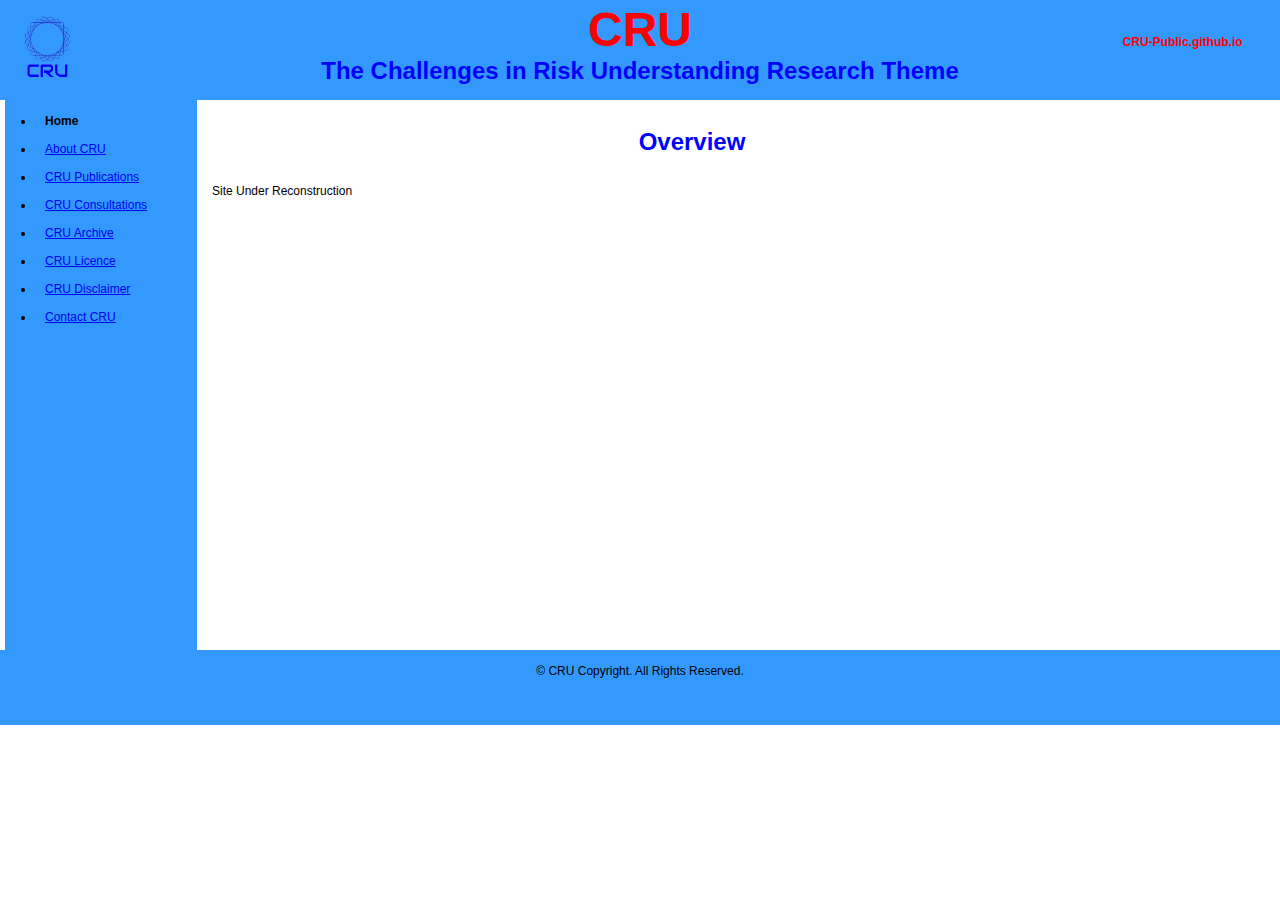
<file: index.html>
<!DOCTYPE html>
<!-- HTML5 so no need to link DTD (Document Type Definition) -->
 <html>
 <head> 
    <meta http-equiv="content-type" content="text/html; charset=UTF-8">
    <title>CRU Public</title>
    <meta name="DC.title" content="Home Page">
    <meta name="viewport" content="width=device-width, initial-scale=1.0">
    <meta name="DC.format" scheme="IMT" content="text/html">
    <meta name="DC.type" content="text" lang="EN">
    <meta name="DC.language" scheme="RFC1766" content="en-GB">
    <meta name="description" content="Home page">
    <meta name="keywords" content="Index">
    <meta name="DC.description" content="Home page" lang="EN">
    <meta name="DC.subject" content="Home page" lang="EN">
    <meta name="author" content="Administrator">
    <meta name="DC.creator" content="Administrator">
    <meta name="DC.contributors" content="ACTS">
    <meta name="DC.source" content="Nil" lang="EN">
    <meta name="DC.publisher" content="Administrator">
    <meta name="DC.relation" content="Nil" lang="EN">
    <meta name="DC.rights" content="Copyright 2026" lang="EN">
    <meta name="DC.coverage" content="UK">
    <meta name="DC.audience" content="Risk Managers; Sponsors; Implementers; Users">
    <meta name="DC.educationLevel" content="RQF2">    
    <meta name="DC.identifier" content="CRU-Public.github.io/index-20260228a.html">
    <meta name="DC.date" scheme="W3CDTF" content="2026-02-28">
    <meta name="license" scheme="ccREL" content="CC BY-NC-ND"> 
    <link href=".\style.css" rel="stylesheet" type="text/css"/ media="all">
</head>
<body>  
 
<div class="header">
    <table width=100%>
        <tr>
          <td width=15% valign="top" >
            <p>&nbsp</p>
            <img src="CRU_Logo_Blue-on-L-Blue.jpg" alt="CRU Logo" width="75" height="75" style="position:absolute; left:10px; top: 10px;">
          </td>
          <td width=70% valign="top">
            <h1>CRU</h1>
            <h3>The Challenges in Risk Understanding Research Theme</h3>
          </td>
          <td width=15% valign="top">
            <a href="http://CRU-Public.github.io" style="text-decoration:none"><h4>CRU-Public.github.io</h4></a> 
          </td>
        </tr>
      </table>
</div>

<div class="sidebar">
    <p>&nbsp</p>
    <nav>
        <ul>
          <li>&nbsp;&nbsp;&nbsp;<strong>Home</strong><br><br></li>
          <li>&nbsp;&nbsp;&nbsp;<a href="about.html">About CRU</a><br><br></li>
          <li>&nbsp;&nbsp;&nbsp;<a href="publish.html">CRU Publications</a><br><br></li>
          <li>&nbsp;&nbsp;&nbsp;<a href="consult.html">CRU Consultations</a><br><br></li>
          <li>&nbsp;&nbsp;&nbsp;<a href="archive.html">CRU Archive</a><br><br></li>
          <li>&nbsp;&nbsp;&nbsp;<a href="license.html">CRU Licence</a><br><br></li>
          <li>&nbsp;&nbsp;&nbsp;<a href="disclaim.html">CRU Disclaimer</a><br><br></li>
          <li>&nbsp;&nbsp;&nbsp;<a href="contact.html">Contact CRU</a><br><br></li>
        </ul>
      </nav>
</div>

<div class="main">
  <br><br>
  <h3>Overview</h3>
  <br><br>
  <p>Site Under Reconstruction</p>
  <br><br>
</div>

<div class="footer">
    <p style="font-size:1em;">&nbsp;</p>
    <p>&copy; CRU Copyright. All Rights Reserved.</p>
</div>

</body>
</html>
</file>
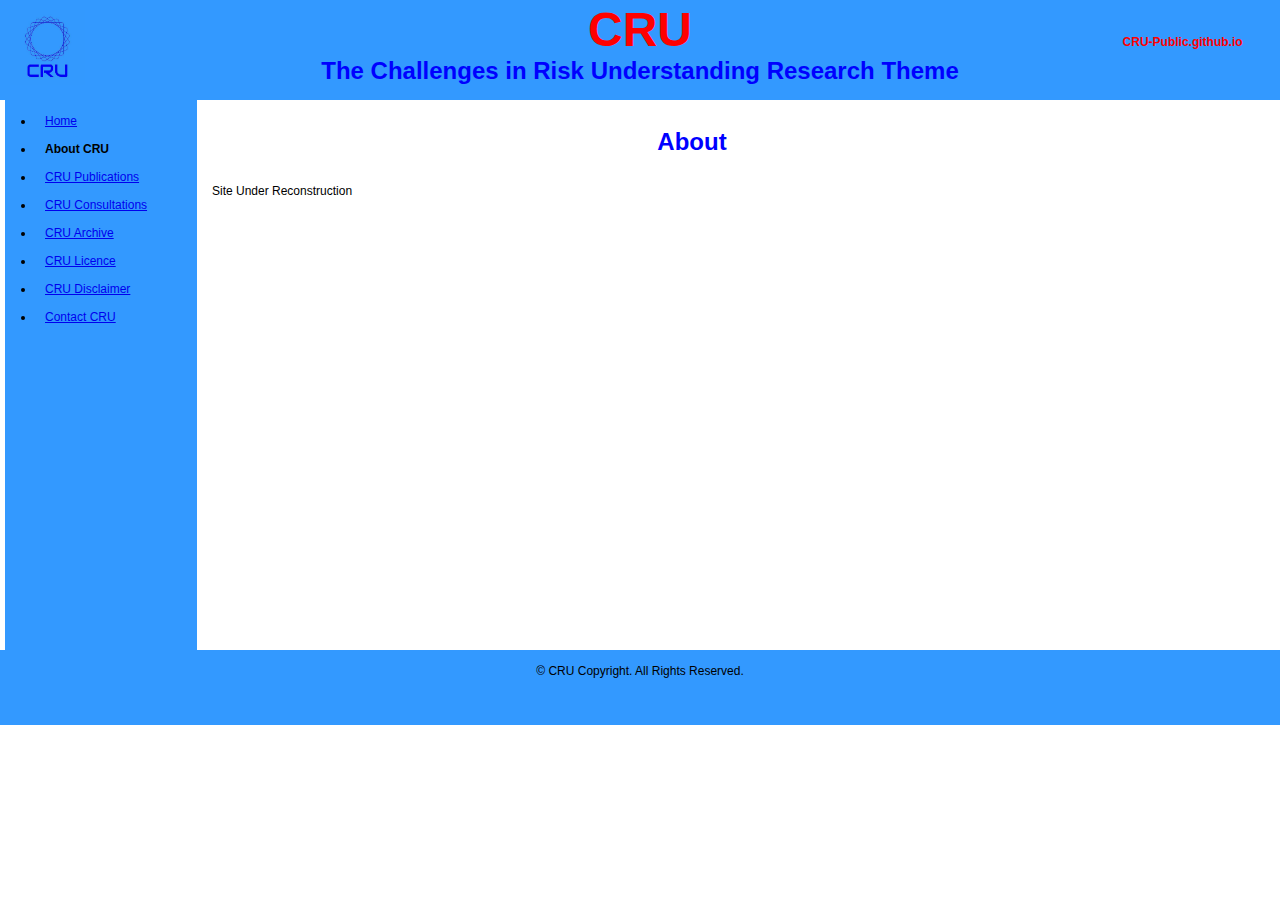
<file: about.html>
<!DOCTYPE html>
<!-- HTML5 so no need to link DTD (Document Type Definition) -->
 <html>
  <head> 
    <meta http-equiv="content-type" content="text/html; charset=UTF-8">
    <title>CRU Public</title>
    <meta name="DC.title" content="About Page">
    <meta name="viewport" content="width=device-width, initial-scale=1.0">
    <meta name="DC.format" scheme="IMT" content="text/html">
    <meta name="DC.type" content="text" lang="EN">
    <meta name="DC.language" scheme="RFC1766" content="en-GB">
    <meta name="description" content="Home page">
    <meta name="keywords" content="Index">
    <meta name="DC.description" content="Home page" lang="EN">
    <meta name="DC.subject" content="Home page" lang="EN">
    <meta name="author" content="Administrator">
    <meta name="DC.creator" content="Administrator">
    <meta name="DC.contributors" content="CRU">
    <meta name="DC.source" content="Nil" lang="EN">
    <meta name="DC.publisher" content="Administrator">
    <meta name="DC.relation" content="Nil" lang="EN">
    <meta name="DC.rights" content="Copyright 2026" lang="EN">
    <meta name="DC.coverage" content="UK">
    <meta name="DC.audience" content="Risk Managers; Sponsors; Implementers; Users">
    <meta name="DC.educationLevel" content="RQF2">    
    <meta name="DC.identifier" content="CRU-Public.github.io/about-20260228a.html">
    <meta name="DC.date" scheme="W3CDTF" content="2026-02-28">
    <meta name="license" scheme="ccREL" content="CC BY-NC-ND"> 
    <link href=".\style.css" rel="stylesheet" type="text/css"/ media="all">
</head>
<body>  
 
<div class="header">
    <table width=100%>
        <tr>
          <td width=15% valign="top" >
            <p>&nbsp</p>
            <img src="CRU_Logo_Blue-on-L-Blue.jpg" alt="CRU Logo" width="75" height="75" style="position:absolute; left:10px; top: 10px;">
          </td>
          <td width=70% valign="top">
            <h1>CRU</h1>
            <h3>The Challenges in Risk Understanding Research Theme</h3>
          </td>
          <td width=15% valign="top">
            <a href="http://CRU-Public.github.io" style="text-decoration:none"><h4>CRU-Public.github.io</h4></a> 
          </td>
        </tr>
      </table>
</div>

<div class="sidebar">
    <p>&nbsp</p>
    <nav>
        <ul>
          <li>&nbsp;&nbsp;&nbsp;<a href="index.html">Home</a><br><br></li>
          <li>&nbsp;&nbsp;&nbsp;<strong>About CRU</strong><br><br></li>
          <li>&nbsp;&nbsp;&nbsp;<a href="publish.html">CRU Publications</a><br><br></li>
          <li>&nbsp;&nbsp;&nbsp;<a href="consult.html">CRU Consultations</a><br><br></li>
          <li>&nbsp;&nbsp;&nbsp;<a href="archive.html">CRU Archive</a><br><br></li>
          <li>&nbsp;&nbsp;&nbsp;<a href="license.html">CRU Licence</a><br><br></li>
          <li>&nbsp;&nbsp;&nbsp;<a href="disclaim.html">CRU Disclaimer</a><br><br></li>
          <li>&nbsp;&nbsp;&nbsp;<a href="contact.html">Contact CRU</a><br><br></li>
        </ul>
      </nav>
</div>

<div class="main">
  <br><br>
  <h3>About</h3>
  <br><br>
  <p>Site Under Reconstruction</p>
  <br><br>
</div>

<div class="footer">
    <p style="font-size:1em;">&nbsp;</p>
    <p>&copy; CRU Copyright. All Rights Reserved.</p>
</div>

</body>
</html>
</file>
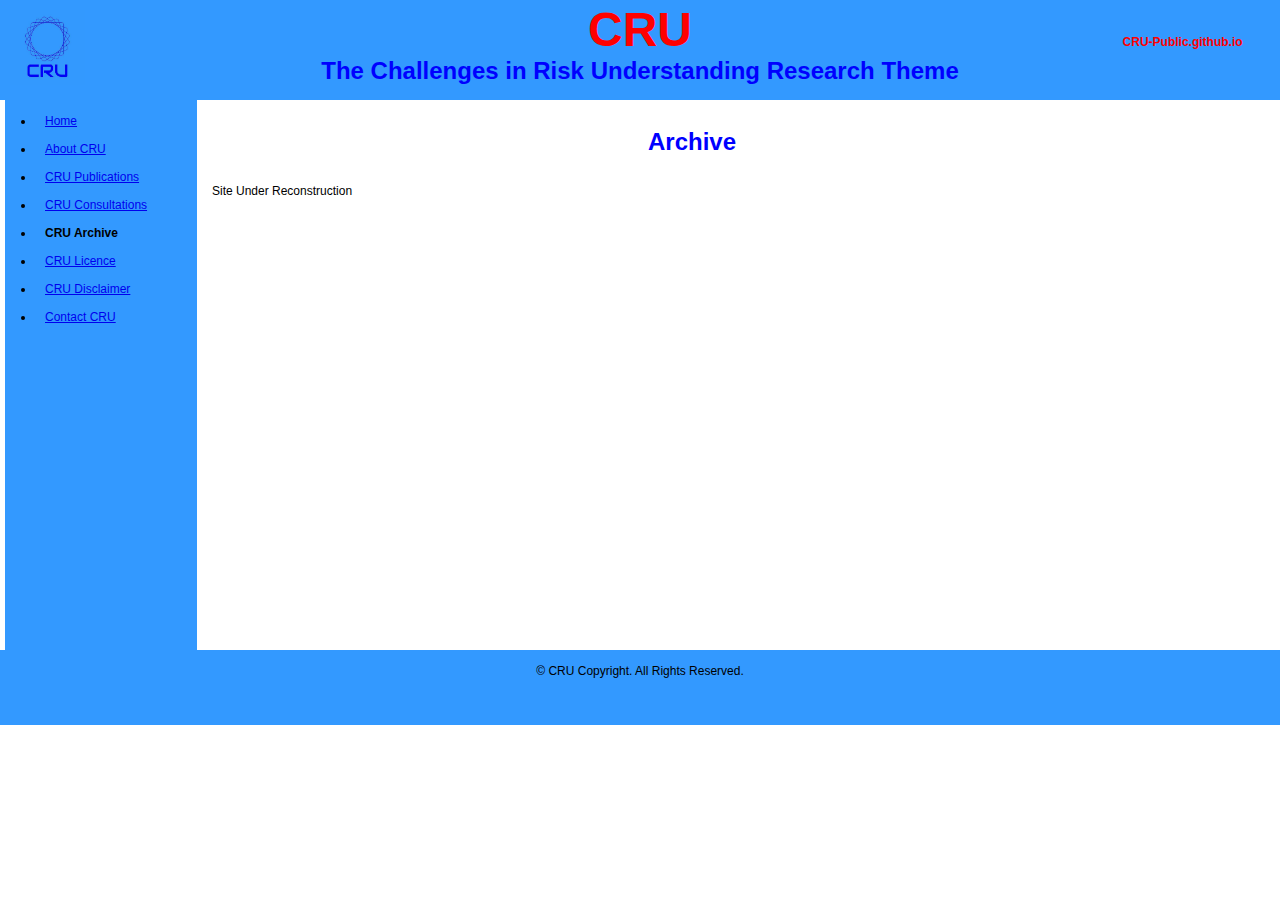
<file: archive.html>
<!DOCTYPE html>
<!-- HTML5 so no need to link DTD (Document Type Definition) -->
 <html>
  <head> 
    <meta http-equiv="content-type" content="text/html; charset=UTF-8">
    <title>CRU Public</title>
    <meta name="DC.title" content="Archive Page">
    <meta name="viewport" content="width=device-width, initial-scale=1.0">
    <meta name="DC.format" scheme="IMT" content="text/html">
    <meta name="DC.type" content="text" lang="EN">
    <meta name="DC.language" scheme="RFC1766" content="en-GB">
    <meta name="description" content="Home page">
    <meta name="keywords" content="Index">
    <meta name="DC.description" content="Home page" lang="EN">
    <meta name="DC.subject" content="Home page" lang="EN">
    <meta name="author" content="Administrator">
    <meta name="DC.creator" content="Administrator">
    <meta name="DC.contributors" content="CRU">
    <meta name="DC.source" content="Nil" lang="EN">
    <meta name="DC.publisher" content="Administrator">
    <meta name="DC.relation" content="Nil" lang="EN">
    <meta name="DC.rights" content="Copyright 2026" lang="EN">
    <meta name="DC.coverage" content="UK">
    <meta name="DC.audience" content="Risk Managers; Sponsors; Implementers; Users">
    <meta name="DC.educationLevel" content="RQF2">    
    <meta name="DC.identifier" content="CRU-Public.github.io/archive-20260228a.html">
    <meta name="DC.date" scheme="W3CDTF" content="2026-02-28">
    <meta name="license" scheme="ccREL" content="CC BY-NC-ND"> 
    <link href=".\style.css" rel="stylesheet" type="text/css"/ media="all">
</head>
<body>  
 
<div class="header">
    <table width=100%>
        <tr>
          <td width=15% valign="top" >
            <p>&nbsp</p>
            <img src="CRU_Logo_Blue-on-L-Blue.jpg" alt="CRU Logo" width="75" height="75" style="position:absolute; left:10px; top: 10px;">
          </td>
          <td width=70% valign="top">
            <h1>CRU</h1>
            <h3>The Challenges in Risk Understanding Research Theme</h3>
          </td>
          <td width=15% valign="top">
            <a href="http://CRU-Public.github.io" style="text-decoration:none"><h4>CRU-Public.github.io</h4></a> 
          </td>
        </tr>
      </table>
</div>

<div class="sidebar">
    <p>&nbsp</p>
    <nav>
        <ul>
          <li>&nbsp;&nbsp;&nbsp;<a href="index.html">Home</a><br><br></li>
          <li>&nbsp;&nbsp;&nbsp;<a href="about.html">About CRU</a><br><br></li>
          <li>&nbsp;&nbsp;&nbsp;<a href="publish.html">CRU Publications</a><br><br></li>
          <li>&nbsp;&nbsp;&nbsp;<a href="consult.html">CRU Consultations</a><br><br></li>
          <li>&nbsp;&nbsp;&nbsp;<strong>CRU Archive</strong><br><br></li>
          <li>&nbsp;&nbsp;&nbsp;<a href="license.html">CRU Licence</a><br><br></li>
          <li>&nbsp;&nbsp;&nbsp;<a href="disclaim.html">CRU Disclaimer</a><br><br></li>
          <li>&nbsp;&nbsp;&nbsp;<a href="contact.html">Contact CRU</a></li>
        </ul>
      </nav>
</div>

<div class="main">
  <br><br>
  <h3>Archive</h3>
  <br><br>
  <p>Site Under Reconstruction</p>
  <br><br>
</div>

<div class="footer">
    <p style="font-size:1em;">&nbsp;</p>
    <p>&copy; CRU Copyright. All Rights Reserved.</p>
</div>

</body>
</html>
</file>
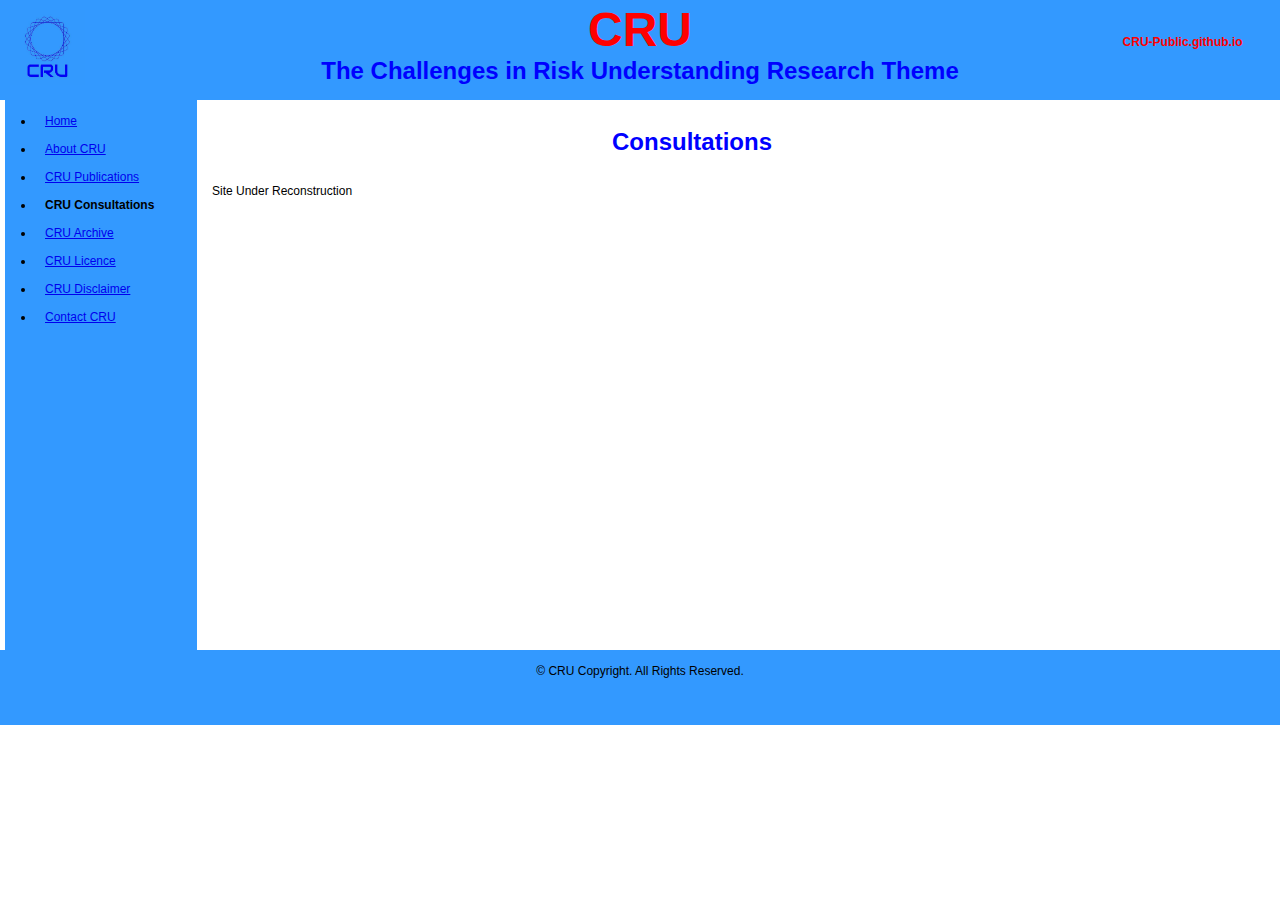
<file: consult.html>
<!DOCTYPE html>
<!-- HTML5 so no need to link DTD (Document Type Definition) -->
 <html>
 <head> 
    <meta http-equiv="content-type" content="text/html; charset=UTF-8">
    <title>CRU Public</title>
    <meta name="DC.title" content="Consultations Page">
    <meta name="viewport" content="width=device-width, initial-scale=1.0">
    <meta name="DC.format" scheme="IMT" content="text/html">
    <meta name="DC.type" content="text" lang="EN">
    <meta name="DC.language" scheme="RFC1766" content="en-GB">
    <meta name="description" content="Home page">
    <meta name="keywords" content="Index">
    <meta name="DC.description" content="Home page" lang="EN">
    <meta name="DC.subject" content="Home page" lang="EN">
    <meta name="author" content="Administrator">
    <meta name="DC.creator" content="Administrator">
    <meta name="DC.contributors" content="CRU">
    <meta name="DC.source" content="Nil" lang="EN">
    <meta name="DC.publisher" content="Administrator">
    <meta name="DC.relation" content="Nil" lang="EN">
    <meta name="DC.rights" content="Copyright 2026" lang="EN">
    <meta name="DC.coverage" content="UK">
    <meta name="DC.audience" content="Risk Managers; Sponsors; Implementers; Users">
    <meta name="DC.educationLevel" content="RQF2">    
    <meta name="DC.identifier" content="CRU-Public.github.io/consult-20260228a.html">
    <meta name="DC.date" scheme="W3CDTF" content="2026-02-28">
    <meta name="license" scheme="ccREL" content="CC BY-NC-ND"> 
    <link href=".\style.css" rel="stylesheet" type="text/css"/ media="all">
</head>
<body>  
 
<div class="header">
    <table width=100%>
        <tr>
          <td width=15% valign="top" >
            <p>&nbsp</p>
            <img src="CRU_Logo_Blue-on-L-Blue.jpg" alt="CRU Logo" width="75" height="75" style="position:absolute; left:10px; top: 10px;">
          </td>
          <td width=70% valign="top">
            <h1>CRU</h1>
            <h3>The Challenges in Risk Understanding Research Theme</h3>
          </td>
          <td width=15% valign="top">
            <a href="http://CRU-Public.github.io" style="text-decoration:none"><h4>CRU-Public.github.io</h4></a> 
          </td>
        </tr>
      </table>
</div>


<div class="sidebar">
    <p>&nbsp</p>
    <nav>
        <ul>
          <li>&nbsp;&nbsp;&nbsp;<a href="index.html">Home</a><br><br></li>
          <li>&nbsp;&nbsp;&nbsp;<a href="about.html">About CRU</a><br><br></li>
          <li>&nbsp;&nbsp;&nbsp;<a href="publish.html">CRU Publications</a><br><br></li>
          <li>&nbsp;&nbsp;&nbsp;<strong>CRU Consultations</strong><br><br></li>
          <li>&nbsp;&nbsp;&nbsp;<a href="archive.html">CRU Archive</a><br><br></li>
          <li>&nbsp;&nbsp;&nbsp;<a href="license.html">CRU Licence</a><br><br></li>
          <li>&nbsp;&nbsp;&nbsp;<a href="disclaim.html">CRU Disclaimer</a><br><br></li>
          <li>&nbsp;&nbsp;&nbsp;<a href="contact.html">Contact CRU</a></li>
        </ul>
      </nav>
</div>

<div class="main">
  <br><br>
  <h3>Consultations</h3>
  <br><br>
  <p>Site Under Reconstruction</p>
  <br><br>
</div>

<div class="footer">
    <p style="font-size:1em;">&nbsp;</p>
    <p>&copy; CRU Copyright. All Rights Reserved.</p>
</div>

</body>
</html>
</file>
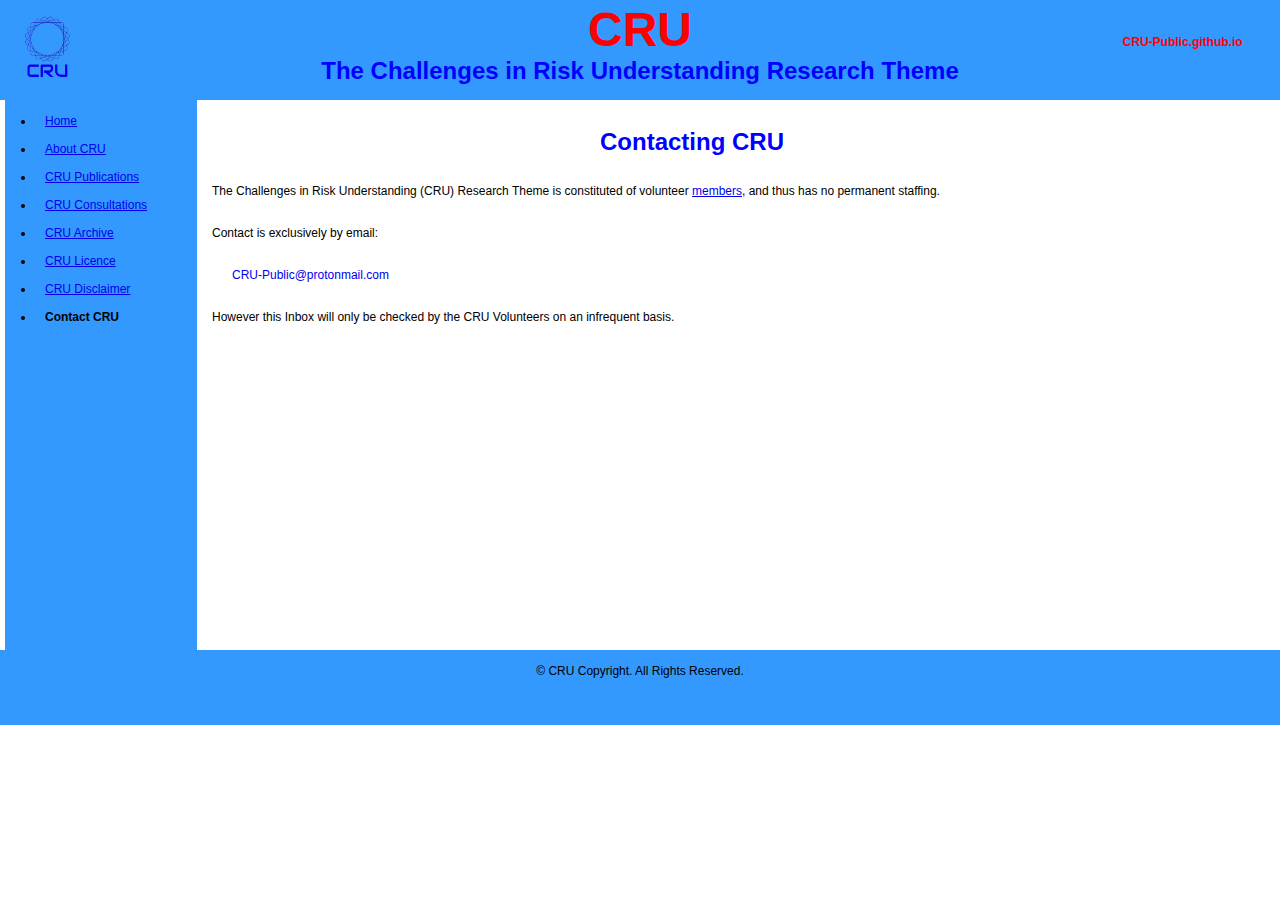
<file: contact.html>
<!DOCTYPE html>
<!-- HTML5 so no need to link DTD (Document Type Definition) -->
 <html>
 <head> 
    <meta http-equiv="content-type" content="text/html; charset=UTF-8">
    <title>CRU Public</title>
    <meta name="DC.title" content="Contact Page">
    <meta name="viewport" content="width=device-width, initial-scale=1.0">
    <meta name="DC.format" scheme="IMT" content="text/html">
    <meta name="DC.type" content="text" lang="EN">
    <meta name="DC.language" scheme="RFC1766" content="en-GB">
    <meta name="description" content="Home page">
    <meta name="keywords" content="Index">
    <meta name="DC.description" content="Home page" lang="EN">
    <meta name="DC.subject" content="Home page" lang="EN">
    <meta name="author" content="Administrator">
    <meta name="DC.creator" content="Administrator">
    <meta name="DC.contributors" content="CRU">
    <meta name="DC.source" content="Nil" lang="EN">
    <meta name="DC.publisher" content="Administrator">
    <meta name="DC.relation" content="Nil" lang="EN">
    <meta name="DC.rights" content="Copyright 2026" lang="EN">
    <meta name="DC.coverage" content="UK">
    <meta name="DC.audience" content="Risk Managers; Sponsors; Implementers; Users">
    <meta name="DC.educationLevel" content="RQF2">    
    <meta name="DC.identifier" content="CRU-Public.github.io/contact-20260228a.html">
    <meta name="DC.date" scheme="W3CDTF" content="2026-02-28">
    <meta name="license" scheme="ccREL" content="CC BY-NC-ND"> 
    <link href=".\style.css" rel="stylesheet" type="text/css"/ media="all">
</head>
<body>  
 
<div class="header">
    <table width=100%>
        <tr>
          <td width=15% valign="top" >
            <p>&nbsp</p>
            <img src="CRU_Logo_Blue-on-L-Blue.jpg" alt="CRU Logo" width="75" height="75" style="position:absolute; left:10px; top: 10px;">
          </td>
          <td width=70% valign="top">
            <h1>CRU</h1>
            <h3>The Challenges in Risk Understanding Research Theme</h3>
          </td>
          <td width=15% valign="top">
            <a href="http://CRU-Public.github.io" style="text-decoration:none"><h4>CRU-Public.github.io</h4></a> 
          </td>
        </tr>
      </table>
</div>

<div class="sidebar">
    <p>&nbsp</p>
    <nav>
        <ul>
          <li>&nbsp;&nbsp;&nbsp;<a href="index.html">Home</a><br><br></li>
          <li>&nbsp;&nbsp;&nbsp;<a href="about.html">About CRU</a><br><br></li>
          <li>&nbsp;&nbsp;&nbsp;<a href="publish.html">CRU Publications</a><br><br></li>
          <li>&nbsp;&nbsp;&nbsp;<a href="consult.html">CRU Consultations</a><br><br></li>
          <li>&nbsp;&nbsp;&nbsp;<a href="archive.html">CRU Archive</a><br><br></li>
          <li>&nbsp;&nbsp;&nbsp;<a href="license.html">CRU Licence</a><br><br></li>
          <li>&nbsp;&nbsp;&nbsp;<a href="disclaim.html">CRU Disclaimer</a><br><br></li>
          <li>&nbsp;&nbsp;&nbsp;<strong>Contact CRU</strong></li>
        </ul>
      </nav>
</div>

<div class="main">
  <br><br>
  <h3>Contacting CRU</h3>
  <br><br>
  <p>The Challenges in Risk Understanding (CRU) Research Theme is constituted of volunteer <a href="about.html">members</a>, and thus 
  has no permanent staffing.</p>
  <br><br>
  <p>Contact is exclusively by email:</p>
  <br><br>
  <p>&nbsp;&nbsp;&nbsp;&nbsp;&nbsp;<a href="mailto:CRU-Public@protonmail.com" style="text-decoration:none">
  CRU-Public@protonmail.com</a></p>
  <br><br>
  <p>However this Inbox will only be checked by the CRU Volunteers on an infrequent basis.</p>
  <br><br>
</div>

<div class="footer">
    <p style="font-size:1em;">&nbsp;</p>
    <p>&copy; CRU Copyright. All Rights Reserved.</p>
</div>

</body>
</html>
</file>
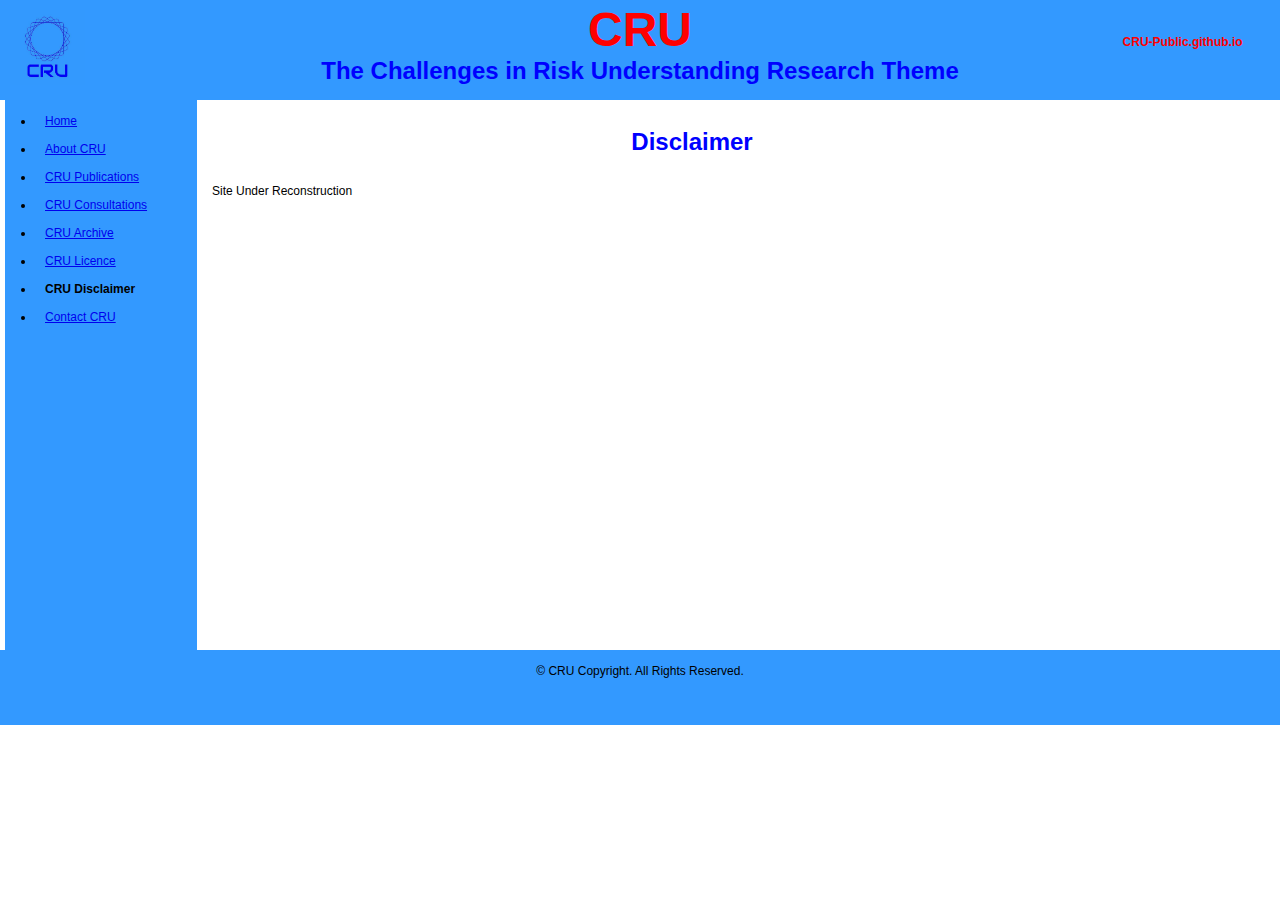
<file: disclaim.html>
<!DOCTYPE html>
<!-- HTML5 so no need to link DTD (Document Type Definition) -->
 <html>
 <head> 
    <meta http-equiv="content-type" content="text/html; charset=UTF-8">
    <title>CRU Public</title>
    <meta name="DC.title" content="Disclaimer Page">
    <meta name="viewport" content="width=device-width, initial-scale=1.0">
    <meta name="DC.format" scheme="IMT" content="text/html">
    <meta name="DC.type" content="text" lang="EN">
    <meta name="DC.language" scheme="RFC1766" content="en-GB">
    <meta name="description" content="Home page">
    <meta name="keywords" content="Index">
    <meta name="DC.description" content="Home page" lang="EN">
    <meta name="DC.subject" content="Home page" lang="EN">
    <meta name="author" content="Administrator">
    <meta name="DC.creator" content="Administrator">
    <meta name="DC.contributors" content="CRU">
    <meta name="DC.source" content="Nil" lang="EN">
    <meta name="DC.publisher" content="Administrator">
    <meta name="DC.relation" content="Nil" lang="EN">
    <meta name="DC.rights" content="Copyright 2026" lang="EN">
    <meta name="DC.coverage" content="UK">
    <meta name="DC.audience" content="Risk Managers; Sponsors; Implementers; Users">
    <meta name="DC.educationLevel" content="RQF2">    
    <meta name="DC.identifier" content="CRU-Public.github.io/disclaim-20260228a.html">
    <meta name="DC.date" scheme="W3CDTF" content="2026-02-28">
    <meta name="license" scheme="ccREL" content="CC BY-NC-ND"> 
    <link href=".\style.css" rel="stylesheet" type="text/css"/ media="all">
</head>
<body>  
 
<div class="header">
    <table width=100%>
        <tr>
          <td width=15% valign="top" >
            <p>&nbsp</p>
            <img src="CRU_Logo_Blue-on-L-Blue.jpg" alt="CRU Logo" width="75" height="75" style="position:absolute; left:10px; top: 10px;">
          </td>
          <td width=70% valign="top">
            <h1>CRU</h1>
            <h3>The Challenges in Risk Understanding Research Theme</h3>
          </td>
          <td width=15% valign="top">
            <a href="http://CRU-Public.github.io" style="text-decoration:none"><h4>CRU-Public.github.io</h4></a> 
          </td>
        </tr>
      </table>
</div>

<div class="sidebar">
    <p>&nbsp</p>
    <nav>
        <ul>
          <li>&nbsp;&nbsp;&nbsp;<a href="index.html">Home</a><br><br></li>
          <li>&nbsp;&nbsp;&nbsp;<a href="about.html">About CRU</a><br><br></li>
          <li>&nbsp;&nbsp;&nbsp;<a href="publish.html">CRU Publications</a><br><br></li>
          <li>&nbsp;&nbsp;&nbsp;<a href="consult.html">CRU Consultations</a><br><br></li>
          <li>&nbsp;&nbsp;&nbsp;<a href="archive.html">CRU Archive</a><br><br></li>
          <li>&nbsp;&nbsp;&nbsp;<a href="license.html">CRU Licence</a><br><br></li>
          <li>&nbsp;&nbsp;&nbsp;<strong>CRU Disclaimer</strong><br><br></li>
          <li>&nbsp;&nbsp;&nbsp;<a href="contact.html">Contact CRU</a></li>
        </ul>
      </nav>
</div>

<div class="main">
  <br><br>
  <h3>Disclaimer</h3>
  <br><br>
  <p>Site Under Reconstruction</p>
  <br><br>
</div>

<div class="footer">
    <p style="font-size:1em;">&nbsp;</p>
    <p>&copy; CRU Copyright. All Rights Reserved.</p>
</div>

</body>
</html>
</file>
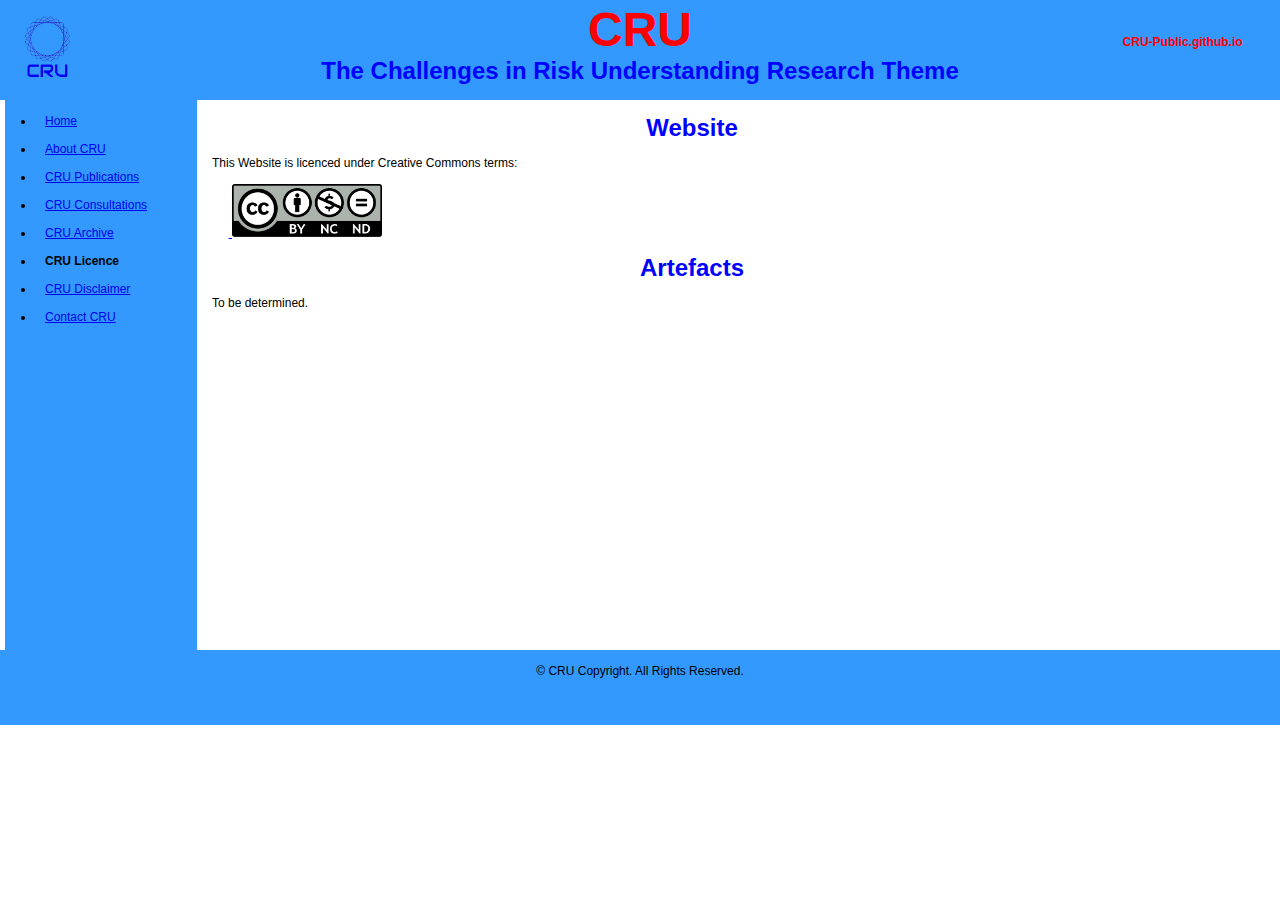
<file: license.html>
<!DOCTYPE html>
<!-- HTML5 so no need to link DTD (Document Type Definition) -->
<!-- Spelling LICENSE not LICENCE due to GitHub conventions -->
<html>
  <head> 
     <meta http-equiv="content-type" content="text/html; charset=UTF-8">
     <title>CRU Public</title>
     <meta name="DC.title" content="License Page">
     <meta name="viewport" content="width=device-width, initial-scale=1.0">
     <meta name="DC.format" scheme="IMT" content="text/html">
     <meta name="DC.type" content="text" lang="EN">
     <meta name="DC.language" scheme="RFC1766" content="en-GB">
     <meta name="description" content="Home page">
     <meta name="keywords" content="Index">
     <meta name="DC.description" content="Home page" lang="EN">
     <meta name="DC.subject" content="Home page" lang="EN">
     <meta name="author" content="Administrator">
     <meta name="DC.creator" content="Administrator">
     <meta name="DC.contributors" content="CRU">
     <meta name="DC.source" content="Nil" lang="EN">
     <meta name="DC.publisher" content="Administrator">
     <meta name="DC.relation" content="Nil" lang="EN">
     <meta name="DC.rights" content="Copyright 2026" lang="EN">
     <meta name="DC.coverage" content="UK">
     <meta name="DC.audience" content="Risk Managers; Sponsors; Implementers; Users">
     <meta name="DC.educationLevel" content="RQF2">    
     <meta name="DC.identifier" content="CRU-Public.github.io/license-20260228a.html">
     <meta name="DC.date" scheme="W3CDTF" content="2026-02-28">
     <meta name="license" scheme="ccREL" content="CC BY-NC-ND"> 
     <link href=".\style.css" rel="stylesheet" type="text/css"/ media="all">
 </head>
 <body>  
  
 <div class="header">
     <table width=100%>
         <tr>
           <td width=15% valign="top" >
             <p>&nbsp</p>
             <img src="CRU_Logo_Blue-on-L-Blue.jpg" alt="CRU Logo" width="75" height="75" style="position:absolute; left:10px; top: 10px;">
           </td>
           <td width=70% valign="top">
             <h1>CRU</h1>
             <h3>The Challenges in Risk Understanding Research Theme</h3>
           </td>
           <td width=15% valign="top">
             <a href="http://CRU-Public.github.io" style="text-decoration:none"><h4>CRU-Public.github.io</h4></a> 
           </td>
         </tr>
       </table>
 </div>

<div class="sidebar">
    <p>&nbsp</p>
    <nav>
        <ul>
          <li>&nbsp;&nbsp;&nbsp;<a href="index.html">Home</a><br><br></li>
          <li>&nbsp;&nbsp;&nbsp;<a href="about.html">About CRU</a><br><br></li>
          <li>&nbsp;&nbsp;&nbsp;<a href="publish.html">CRU Publications</a><br><br></li>
          <li>&nbsp;&nbsp;&nbsp;<a href="consult.html">CRU Consultations</a><br><br></li>
          <li>&nbsp;&nbsp;&nbsp;<a href="archive.html">CRU Archive</a><br><br></li>
          <li>&nbsp;&nbsp;&nbsp;<strong>CRU Licence</strong><br><br></li>
          <li>&nbsp;&nbsp;&nbsp;<a href="disclaim.html">CRU Disclaimer</a><br><br></li>
          <li>&nbsp;&nbsp;&nbsp;<a href="contact.html">Contact CRU</a></li>
        </ul>
      </nav>
</div>

<div class="main">
    <br>
    <h3>Website</h3>
    <br>
    <p>This Website is licenced under Creative Commons terms:</p>
    <br>
    <p>&nbsp;&nbsp;&nbsp;&nbsp;&nbsp;<a href="https://creativecommons.org/licenses/by-nc-nd/4.0/deed.en">
    <img src="CC_BY-NC-ND.png" alt="CC BY-NC-ND " width="150" style="position:relative; left:0px; top: 0px;"></p></a>
    <br>
    <h3>Artefacts</h3>    
    <br>
    <p>To be determined.</p>
</div>

<div class="footer">
    <p style="font-size:1em;">&nbsp;</p>
    <p>&copy; CRU Copyright. All Rights Reserved.</p>
</div>

</body>
</html>
</file>
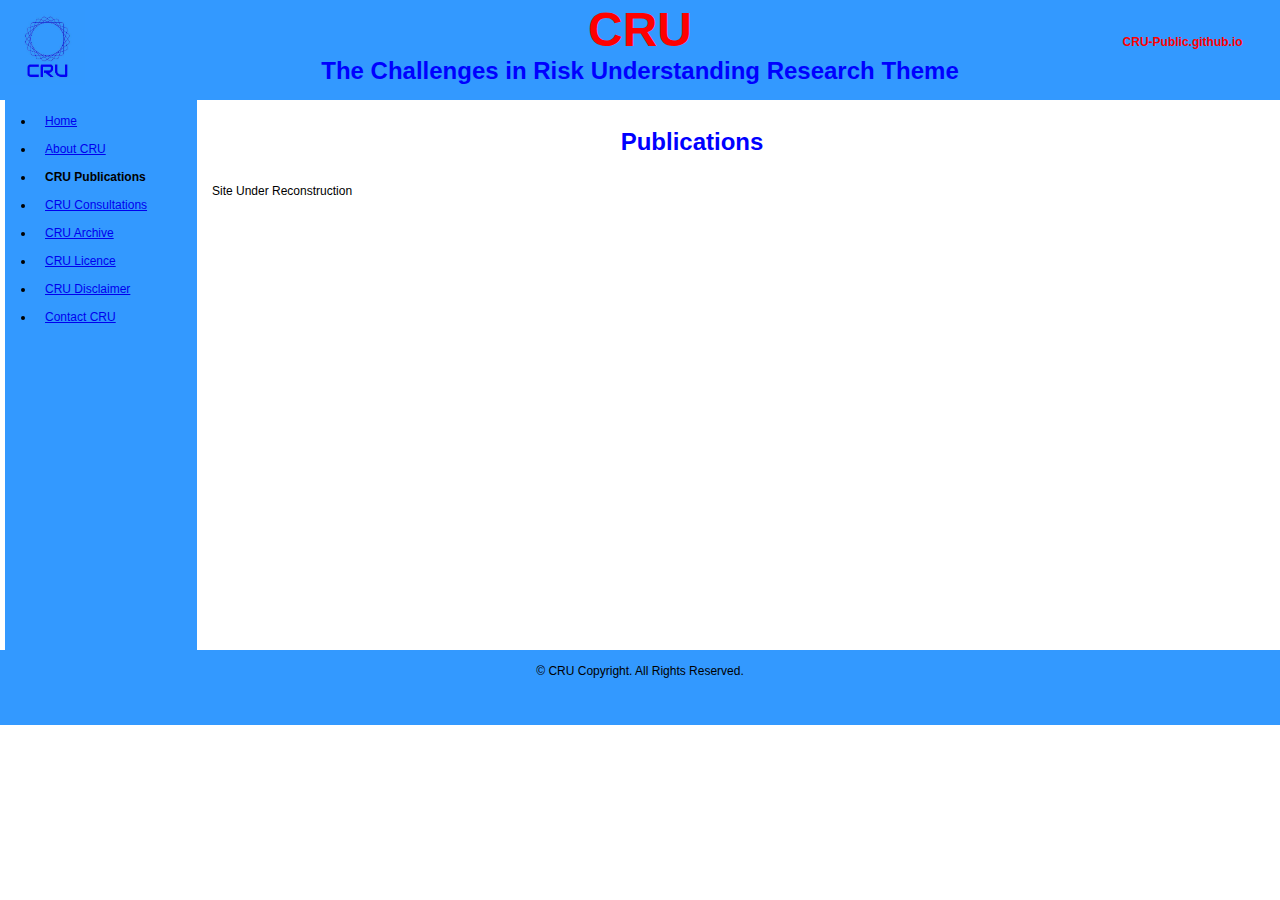
<file: publish.html>
<!DOCTYPE html>
<!-- HTML5 so no need to link DTD (Document Type Definition) -->
 <html>
 <head> 
    <meta http-equiv="content-type" content="text/html; charset=UTF-8">
    <title>CRU Public</title>
    <meta name="DC.title" content="Publications Page">
    <meta name="viewport" content="width=device-width, initial-scale=1.0">
    <meta name="DC.format" scheme="IMT" content="text/html">
    <meta name="DC.type" content="text" lang="EN">
    <meta name="DC.language" scheme="RFC1766" content="en-GB">
    <meta name="description" content="Home page">
    <meta name="keywords" content="Index">
    <meta name="DC.description" content="Home page" lang="EN">
    <meta name="DC.subject" content="Home page" lang="EN">
    <meta name="author" content="Administrator">
    <meta name="DC.creator" content="Administrator">
    <meta name="DC.contributors" content="CRU">
    <meta name="DC.source" content="Nil" lang="EN">
    <meta name="DC.publisher" content="Administrator">
    <meta name="DC.relation" content="Nil" lang="EN">
    <meta name="DC.rights" content="Copyright 2026" lang="EN">
    <meta name="DC.coverage" content="UK">
    <meta name="DC.audience" content="Risk Managers; Sponsors; Implementers; Users">
    <meta name="DC.educationLevel" content="RQF2">    
    <meta name="DC.identifier" content="CRU-Public.github.io/publish-20260228a.html">
    <meta name="DC.date" scheme="W3CDTF" content="2026-02-28">
    <meta name="license" scheme="ccREL" content="CC BY-NC-ND"> 
    <link href=".\style.css" rel="stylesheet" type="text/css"/ media="all">
</head>
<body>  
 
<div class="header">
    <table width=100%>
        <tr>
          <td width=15% valign="top" >
            <p>&nbsp</p>
            <img src="CRU_Logo_Blue-on-L-Blue.jpg" alt="CRU Logo" width="75" height="75" style="position:absolute; left:10px; top: 10px;">
          </td>
          <td width=70% valign="top">
            <h1>CRU</h1>
            <h3>The Challenges in Risk Understanding Research Theme</h3>
          </td>
          <td width=15% valign="top">
            <a href="http://CRU-Public.github.io" style="text-decoration:none"><h4>CRU-Public.github.io</h4></a> 
          </td>
        </tr>
      </table>
</div>

<div class="sidebar">
    <p>&nbsp</p>
    <nav>
        <ul>
          <li>&nbsp;&nbsp;&nbsp;<a href="index.html">Home</a><br><br></li>
          <li>&nbsp;&nbsp;&nbsp;<a href="about.html">About CRU</a><br><br></li>
          <li>&nbsp;&nbsp;&nbsp;<strong>CRU Publications</strong><br><br></li>
          <li>&nbsp;&nbsp;&nbsp;<a href="consult.html">CRU Consultations</a><br><br></li>
          <li>&nbsp;&nbsp;&nbsp;<a href="archive.html">CRU Archive</a><br><br></li>
          <li>&nbsp;&nbsp;&nbsp;<a href="license.html">CRU Licence</a><br><br></li>
          <li>&nbsp;&nbsp;&nbsp;<a href="disclaim.html">CRU Disclaimer</a><br><br></li>
          <li>&nbsp;&nbsp;&nbsp;<a href="contact.html">Contact CRU</a></li>
        </ul>
      </nav>
</div>

<div class="main">
  <br><br>
  <h3>Publications</h3>
  <br><br>
  <p>Site Under Reconstruction</p>
  <br><br>
</div>

<div class="footer">
    <p style="font-size:1em;">&nbsp;</p>
    <p>&copy; CRU Copyright. All Rights Reserved.</p>
</div>

</body>
</html>
</file>
